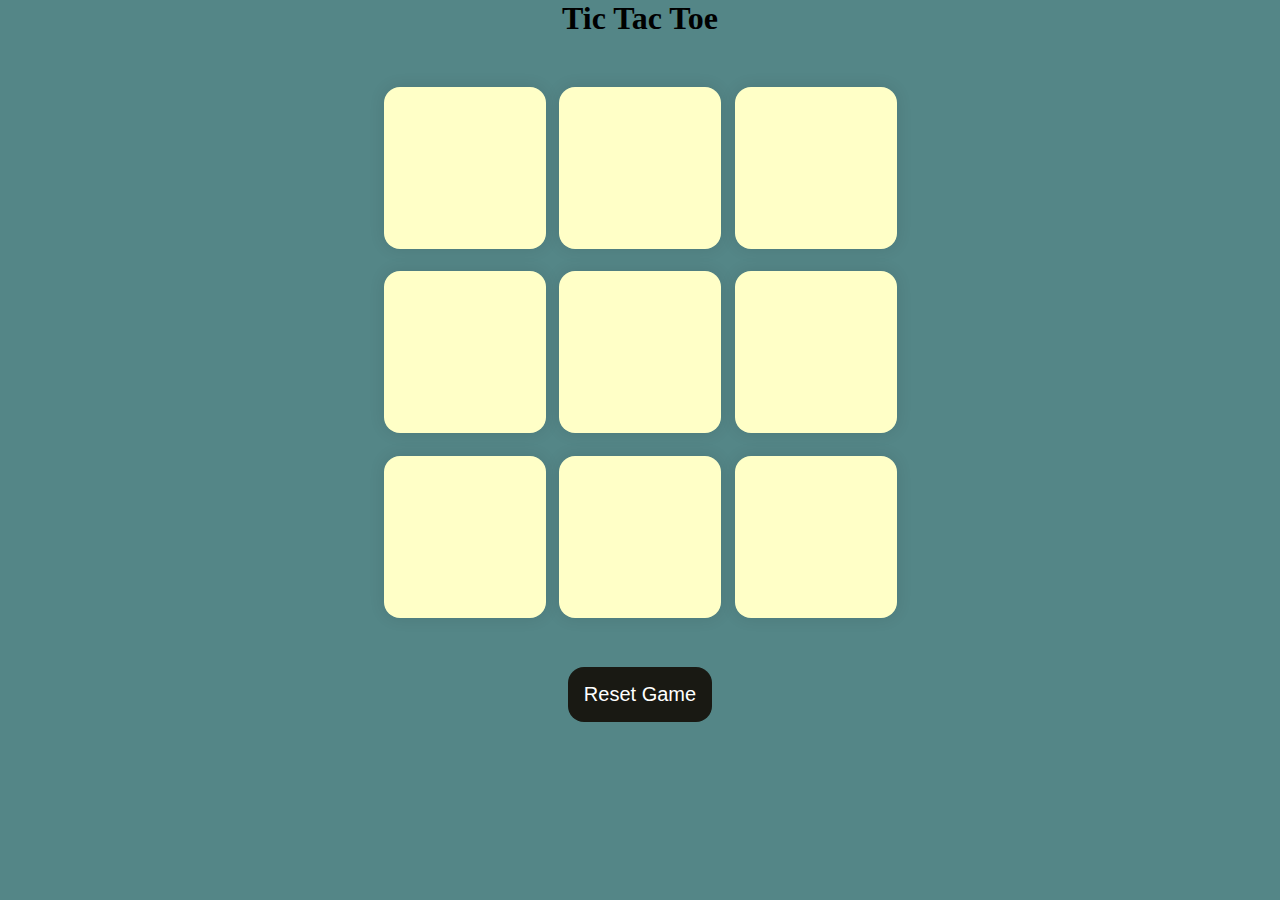
<file: index.html>
<!DOCTYPE html>
<html lang="en">
<head>
    <meta charset="UTF-8">
    <meta name="viewport" content="width=device-width, initial-scale=1.0">
    <title>Tic Tac Toe</title>
    <link rel="stylesheet" href="./style.css">
</head>
<body>
    <div class="msg-container  hide">
        <p id="msg">winner</p>
        <button id="new-btn">New Game</button>
    </div>
    
    <main>
    <h1>Tic Tac Toe</h1>
    <div class="container">
    <div class="game">
        <button class="box"></button>
        <button class="box"></button>
        <button class="box"></button>
        <button class="box"></button>
        <button class="box"></button>
        <button class="box"></button>
        <button class="box"></button>
        <button class="box"></button>
        <button class="box"></button>
    </div>
    </div>
        <button id="reset-btn">Reset Game</button>
    </main>
    <script src="./script.js"></script>
</body>
</html>
</file>
<file: style.css>
*{
    margin: 0;
    padding: 0;
}

body{
    background-color: #548687;
    text-align: center;
}
.container{
    height: 70vh;
    display: flex;
    justify-content: center;
    align-items: center;
}

.game{
    height: 60vh;
    width: 60vh;
    display: flex;
    flex-wrap: wrap;
    justify-content: center;
    align-items: center;
    gap: 1.5vmin;
}
.box{
    height: 18vh;
    width: 18vh;
    border-radius: 1rem;
    border: none;
    box-shadow: 0 0 1rem rgba(0, 0, 0, 0.1);
    font-size: 8vmin;
    /* color: #b0413e; */
    color:#008000;
    background-color: #ffffc7;
}
#reset-btn{
    padding: 1rem;
    font-size: 1.25rem;
    background-color: #191913;
    color: #fff;
    border-radius: 1rem;
    border: none;
}
#new-btn{
    padding: 1rem;
    font-size: 1.25rem;
    background-color: #191913;
    color: #fff;
    border-radius: 1rem;
    border: none;
}
#msg{
    color: #ffffc7;
    font-size: 5vmin;
}
.msg-container{
    height: 100vmin;
    display: flex;
    justify-content: center;
    align-items: center;
    flex-direction: column;
    gap: 4rem;
}
.hide{
    display: none;
}
</file>
